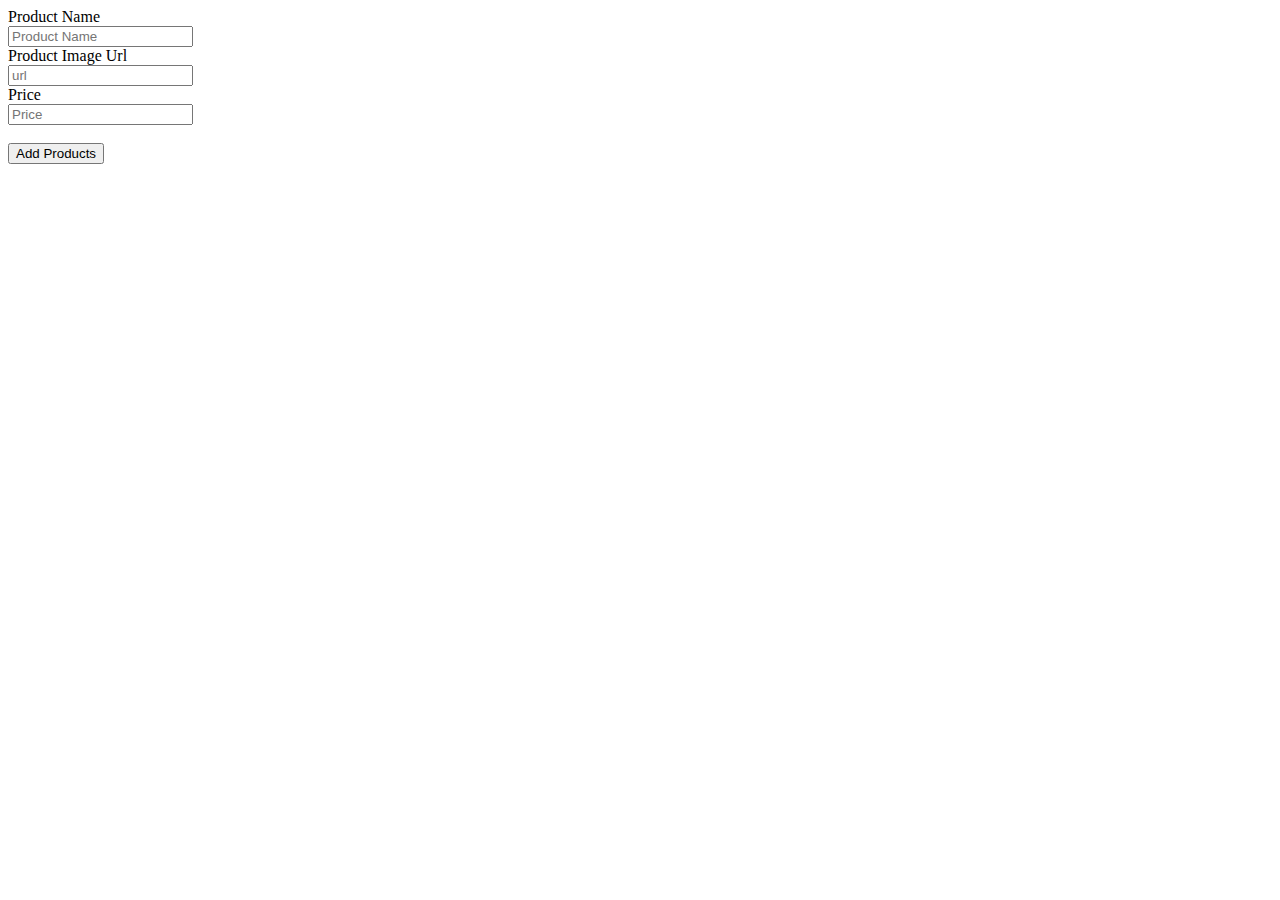
<file: Snapdeal/addproduct.html>
<!DOCTYPE html>
<html lang="en">
<head>
    <meta charset="UTF-8">
    <meta http-equiv="X-UA-Compatible" content="IE=edge">
    <meta name="viewport" content="width=device-width, initial-scale=1.0">
    <title>Add Product</title>
</head>
<body>
    <div id="addProducts">
        <form onsubmit="add()">
            <label >Product Name</label><br>
            <input type="text" placeholder="Product Name" id="productName"><br>
            <label > Product Image Url</label><br>
            <input type="text" placeholder="url" id="productImage"><br>
            <label >Price</label><br>
            <input type="number" placeholder="Price" id="productPrice"><br><br>
            <input type="submit" value="Add Products">
        </form>
    </div>

    <script src="./server.js"></script>
</body>
</html>
</file>
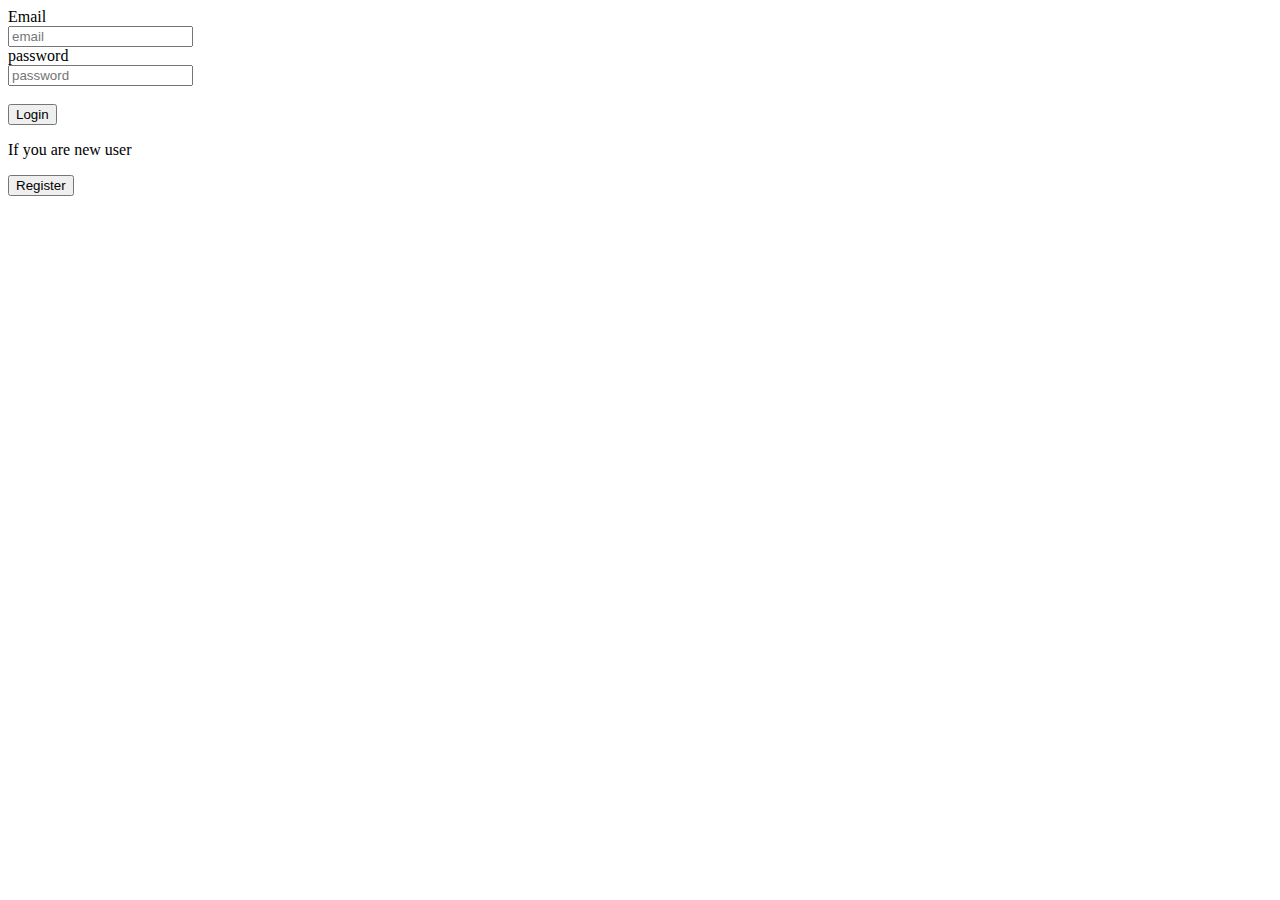
<file: Snapdeal/login.html>
<!DOCTYPE html>
<html lang="en">
  <head>
    <meta charset="UTF-8" />
    <meta http-equiv="X-UA-Compatible" content="IE=edge" />
    <meta name="viewport" content="width=device-width, initial-scale=1.0" />
    <title>Log in</title>
  </head>
  <body>
    <div id="login">
      <form onsubmit="login(event)">
        <label>Email</label><br />
        <input type="email" placeholder="email" id="email"  required/><br />
        <label>password</label><br />
        <input
          type="password"
          placeholder="password"
          id="password" required
        /><br /><br/>
        <input type="submit" value="Login" />
      </form>
      <p>If you are new user</p>
      <button onclick="window.location.href ='signup.html' ">Register</button>
    </div>

    <script src="/Snapdeal/server.js"></script>
    <script>
      window.onload=function(){
        var dataFromLs = JSON.parse(localStorage.getItem("currentUser"));

        if(dataFromLs){
          alert("already Login");
          window.location.href ='homepage.html';
        }
      }
    </script>
  </body>
</html>
</file>
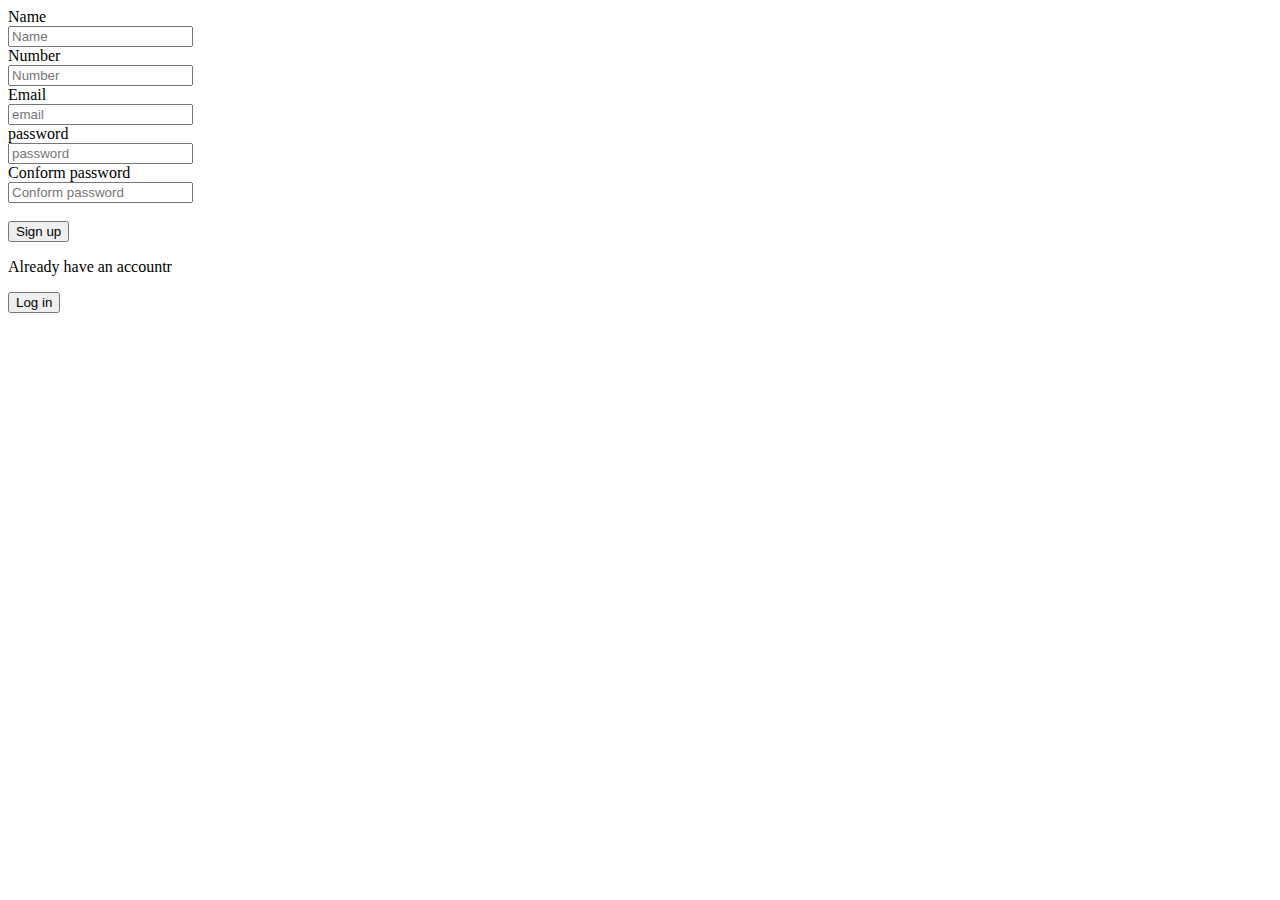
<file: Snapdeal/signup.html>
<!DOCTYPE html>
<html lang="en">
  <head>
    <meta charset="UTF-8" />
    <meta http-equiv="X-UA-Compatible" content="IE=edge" />
    <meta name="viewport" content="width=device-width, initial-scale=1.0" />
    <title>Sign up</title>
  </head>
  <body>
    <div id="signup">
      <form onsubmit="signup(event)">
        <label>Name</label><br/>
        <input type="text" placeholder="Name" id="name"/ required><br/>
        <label>Number</label><br/>
        <input type="number" placeholder="Number" id="number" required/><br/>
        <label>Email</label><br/>
        <input type="email" placeholder="email" id="email" required/><br/>
        <label>password</label><br/>
        <input type="password" placeholder="password" id="password" required/><br/>
        <label>Conform password</label><br/>
        <input type="password" placeholder="Conform password" id="con-password" required/><br/><br/>
        <input type="submit" value="Sign up" />
      </form>
      <p>Already have an accountr</p>
      <button onclick="window.location.href ='login.html' ">Log in</button>
    </div>

    <script src="/Snapdeal/server.js"></script>
    <script>
      window.onload=function(){
        var dataFromLs = JSON.parse(localStorage.getItem("currentUser"));

        if(dataFromLs){
          alert("already Login");
          window.location.href ='homepage.html';
        }
      }
    </script>
  </body>
</html>
</file>
